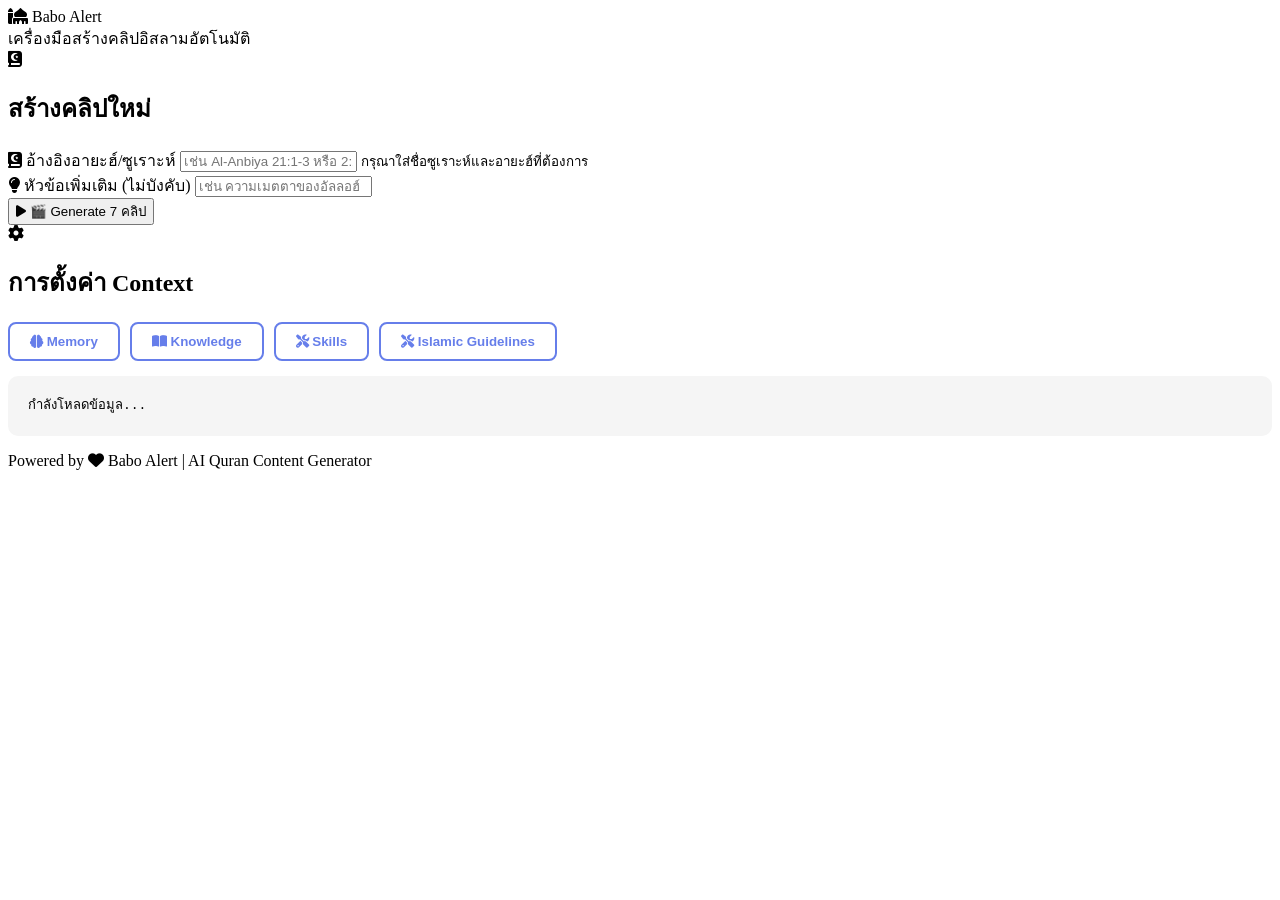
<file: app/static/index.html>
<!DOCTYPE html>
<html lang="th">
<head>
    <meta charset="UTF-8">
    <meta name="viewport" content="width=device-width, initial-scale=1.0">
    <title>Babo Alert - Quran 7-Clip Generator</title>
    <link rel="stylesheet" href="/static/style.css">
    <link href="https://fonts.googleapis.com/css2?family=Prompt:wght@300;400;500;600;700&family=Sarabun:wght@300;400;500;600;700&display=swap" rel="stylesheet">
    <link rel="stylesheet" href="https://cdnjs.cloudflare.com/ajax/libs/font-awesome/6.4.0/css/all.min.css">
</head>
<body>
    <div class="app-container">
        <!-- Header -->
        <header class="app-header">
            <div class="logo">
                <i class="fas fa-mosque"></i>
                <span>Babo Alert</span>
            </div>
            <div class="header-tagline">เครื่องมือสร้างคลิปอิสลามอัตโนมัติ</div>
        </header>

        <!-- Main Content -->
        <main class="main-content">
            <!-- Input Section -->
            <section class="input-section">
                <div class="card">
                    <div class="card-header">
                        <i class="fas fa-quran"></i>
                        <h2>สร้างคลิปใหม่</h2>
                    </div>
                    <div class="card-body">
                        <div class="form-group">
                            <label for="verseRef">
                                <i class="fas fa-book-quran"></i>
                                อ้างอิงอายะฮ์/ซูเราะห์
                            </label>
                            <input type="text" id="verseRef" placeholder="เช่น Al-Anbiya 21:1-3 หรือ 2:255" required>
                            <small>กรุณาใส่ชื่อซูเราะห์และอายะฮ์ที่ต้องการ</small>
                        </div>
                        <div class="form-group">
                            <label for="topic">
                                <i class="fas fa-lightbulb"></i>
                                หัวข้อเพิ่มเติม (ไม่บังคับ)
                            </label>
                            <input type="text" id="topic" placeholder="เช่น ความเมตตาของอัลลอฮ์">
                        </div>
                        <button id="generateBtn" class="btn-primary" onclick="generateClips()">
                            <i class="fas fa-play"></i>
                            🎬 Generate 7 คลิป
                        </button>
                    </div>
                </div>
            </section>

            <!-- Progress Section -->
            <section id="progressSection" class="progress-section" style="display: none;">
                <div class="card">
                    <div class="card-header">
                        <i class="fas fa-tasks"></i>
                        <h2>กำลังสร้างคลิป</h2>
                    </div>
                    <div class="card-body">
                        <div class="progress-container">
                            <div class="progress-bar">
                                <div id="progressFill" class="progress-fill"></div>
                            </div>
                            <div id="progressText" class="progress-text">0/7 คลิป</div>
                        </div>
                        
                        <!-- Workflow Steps -->
                        <div id="workflowSteps" class="workflow-steps">
                            <!-- Steps will be populated by JavaScript -->
                        </div>
                    </div>
                </div>
            </section>

            <!-- Results Section -->
            <section id="resultsSection" class="results-section" style="display: none;">
                <div class="card">
                    <div class="card-header success">
                        <i class="fas fa-check-circle"></i>
                        <h2>คลิปพร้อมใช้งาน</h2>
                    </div>
                    <div class="card-body">
                        <div id="clipsGrid" class="clips-grid">
                            <!-- Clips will be populated by JavaScript -->
                        </div>
                        <button class="btn-secondary" onclick="resetApp()">
                            <i class="fas fa-plus"></i>
                            สร้างคลิปใหม่
                        </button>
                    </div>
                </div>
            </section>

            <section class="character-section results-section" style="display: none;">
                <div class="character-selection">
                    <div class="card-header">
                        <i class="fas fa-tasks"></i>
                        <h2>เลือกตัวละคร</h2>
                    </div>
                    <div class="character-grid">
                        <div class="character-card" data-character="sheikh">
                            <div class="character-avatar placeholder">SHA</div>
                            <h4>Sheikh Ahmad Al-Thai</h4>
                            <p>นักวิชาการอิสลาม</p>
                        </div>
                        <div class="character-card" data-character="omar">
                            <div class="character-avatar placeholder">OMR</div>
                            <h4>Omar Young Muslim</h4>
                            <p>เยาวชนมุสลิม</p>
                        </div>
                        <div class="character-card" data-character="aisha">
                            <div class="character-avatar placeholder">AIS</div>
                            <h4>Sister Aisha</h4>
                            <p>นักวิชาการหญิง</p>
                        </div>
                    </div>
                </div>

                <div class="avatar-options">
                    <label>
                        <input type="checkbox" id="useAvatar" checked>
                        ใช้ AI Avatar (HeyGen)
                    </label>
                    <label>
                        <input type="checkbox" id="useVoiceClone" checked>
                        ใช้ Voice Clone
                    </label>
                </div>
            </section>

            <!-- Context Viewer Section -->
            <section class="context-section">
                <div class="card">
                    <div class="card-header">
                        <i class="fas fa-cog"></i>
                        <h2>การตั้งค่า Context</h2>
                    </div>
                    <div class="card-body">
                        <div class="context-tabs">
                            <button class="tab-btn active" onclick="showContext('memory')">
                                <i class="fas fa-brain"></i> Memory
                            </button>
                            <button class="tab-btn" onclick="showContext('knowledge')">
                                <i class="fas fa-book-open"></i> Knowledge
                            </button>
                            <button class="tab-btn" onclick="showContext('skills')">
                                <i class="fas fa-tools"></i> Skills
                            </button>
                            <button class="tab-btn" onclick="showContext('islamicGuidelines')">
                                <i class="fas fa-tools"></i> Islamic Guidelines
                            </button>
                        </div>
                        <div class="context-content-wrapper">
                            <pre id="contextContent" class="context-content">กำลังโหลดข้อมูล...</pre>
                        </div>
                    </div>
                </div>
            </section>
        </main>

        <!-- Footer -->
        <footer class="app-footer">
            <p>Powered by <i class="fas fa-heart"></i> Babo Alert | AI Quran Content Generator</p>
        </footer>
    </div>

    <script src="/static/script.js"></script>
</body>
</html>
</file>
<file: static/style.css>
/* เพิ่มในส่วนท้ายของ style.css */

.context-status {
    display: flex;
    align-items: center;
    gap: 10px;
    padding: 15px;
    background: #e8f5e9;
    border-radius: 10px;
    margin-bottom: 20px;
    font-size: 14px;
    color: #2e7d32;
}

.status-dot {
    font-size: 18px;
}

.context-viewer {
    margin-top: 30px;
    padding-top: 30px;
    border-top: 2px solid #e0e0e0;
}

.context-viewer h3 {
    color: #667eea;
    margin-bottom: 15px;
}

.context-tabs {
    display: flex;
    gap: 10px;
    margin-bottom: 15px;
}

.tab-btn {
    padding: 10px 20px;
    border: 2px solid #667eea;
    background: white;
    color: #667eea;
    border-radius: 8px;
    cursor: pointer;
    font-weight: 600;
    transition: all 0.3s;
}

.tab-btn.active {
    background: #667eea;
    color: white;
}

.context-content {
    background: #f5f5f5;
    padding: 20px;
    border-radius: 10px;
    max-height: 300px;
    overflow-y: auto;
    font-family: 'Courier New', monospace;
    font-size: 13px;
    line-height: 1.6;
    white-space: pre-wrap;
}
</file>
